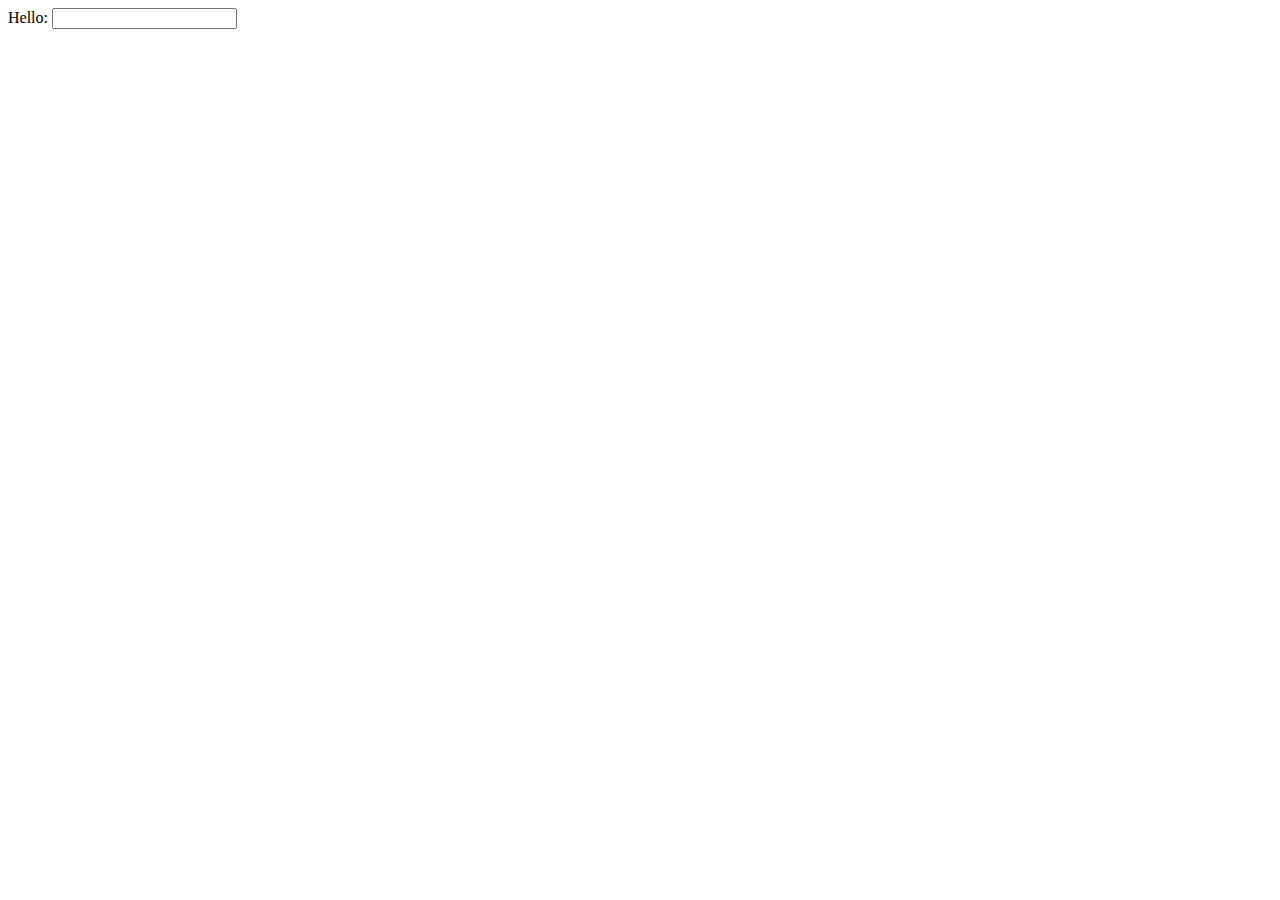
<file: 01/index.html>
<!DOCTYPE html>
<html lang="en">
<head>
    <meta charset="UTF-8">
    <title>Title</title>
</head>
<body>
Hello: <input id="message"/>
<script>
    setInterval(function () {
        var messageInput = document.getElementById("message")
        window.alert(messageInput.value)
    }, 10000)
</script>
</body>
</html>
</file>
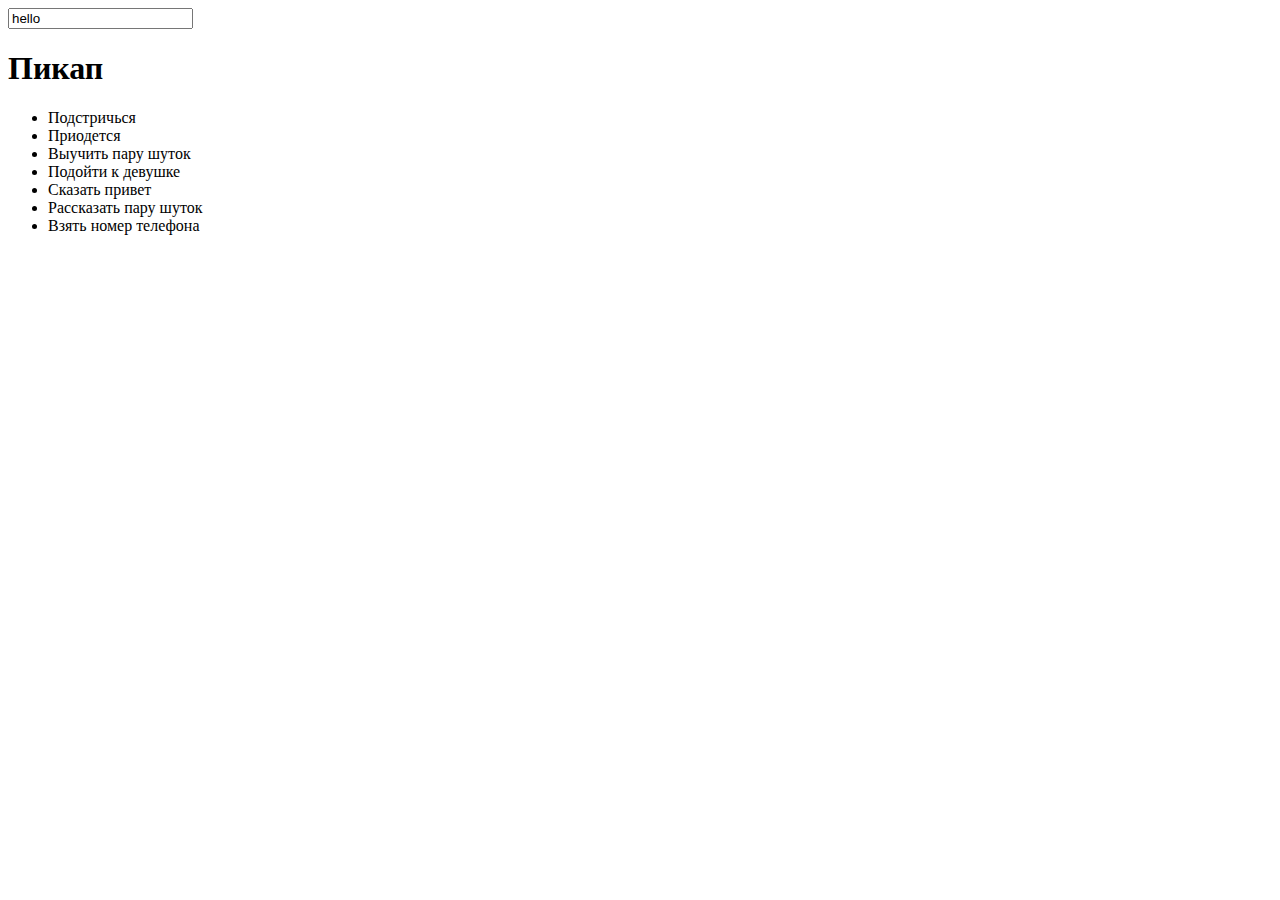
<file: 06 js с нуля, ваще с нуля (мой первый JS)/index.html>
<!DOCTYPE html>
<html lang="en">
<head>
    <meta charset="UTF-8">
    <title>Title</title>
</head>
<body>
<label>
    <input type="text" value="hello">
</label>

<h1>Пикап</h1>

<ul>
    <li>Подстричься</li>
    <li>Приодется</li>
    <li>Выучить пару шуток</li>
    <li>Подойти к девушке</li>
    <li>Сказать привет</li>
    <li>Рассказать пару шуток</li>
    <li>Взять номер телефона</li>
</ul>

<script>
    window.alert('number 1')
    window.alert('number 2')
    window.alert('number 3')
    window.alert('number 4')
    window.alert('number 5')
    window.alert('number 6')
    window.alert('number 7')
    window.alert('number 8')
    window.alert('number 9')
    window.alert('number 10')
</script>

</body>
</html>
</file>
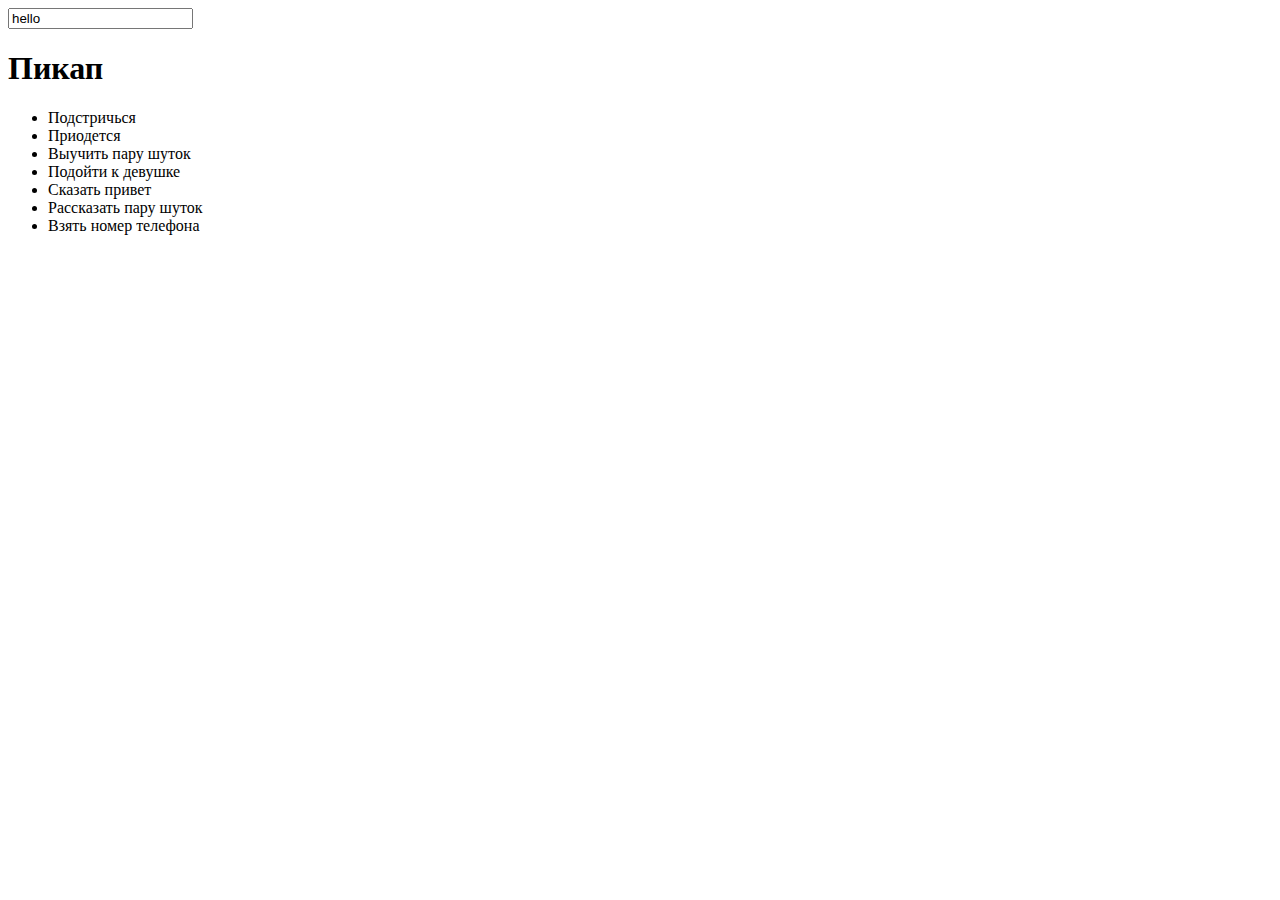
<file: 07 js с нуля переменные/index.html>
<!DOCTYPE html>
<html lang="en">
<head>
    <meta charset="UTF-8">
    <title>Title</title>
</head>
<body>
<label>
    <input type="text" value="hello">
</label>

<h1>Пикап</h1>

<ul>
    <li>Подстричься</li>
    <li>Приодется</li>
    <li>Выучить пару шуток</li>
    <li>Подойти к девушке</li>
    <li>Сказать привет</li>
    <li>Рассказать пару шуток</li>
    <li>Взять номер телефона</li>
</ul>

<script>
    let str1;
    str1 = 'number1'

    let translateOfWordCat;
    translateOfWordCat='Кот'



    window.alert(str1)
    window.alert(translateOfWordCat)
</script>
</body>
</html>
</file>
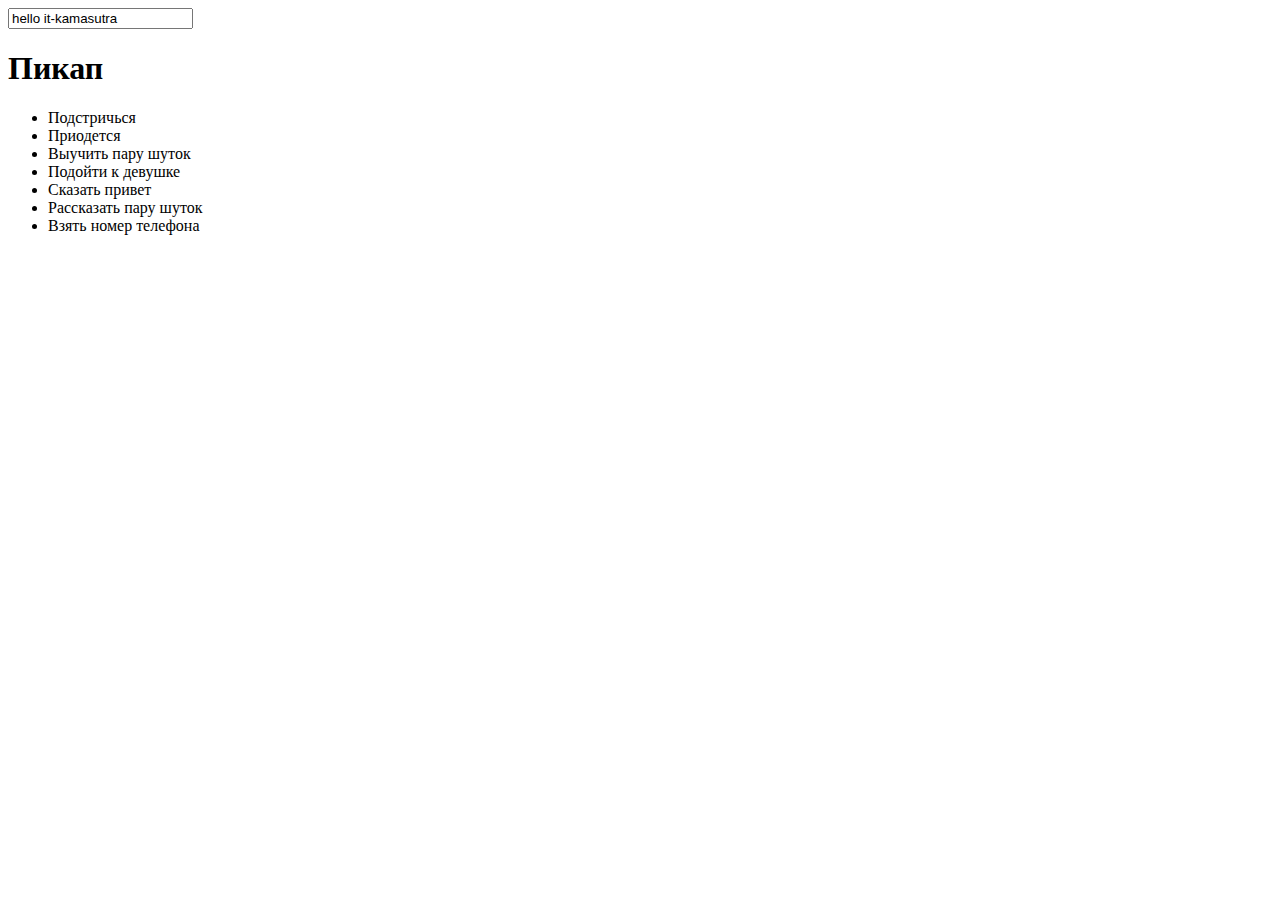
<file: 08 js с нуля ваще с нуля (getElementById)/index.html>
<!DOCTYPE html>
<html lang="en">
<head>
    <meta charset="UTF-8">
    <title>Title</title>
</head>
<body>
<label>
    <input value="hello it-kamasutra" class="input-message input" id="hello-message">
</label>

<h1>Пикап</h1>

<ul>
    <li>Подстричься</li>
    <li>Приодется</li>
    <li>Выучить пару шуток</li>
    <li>Подойти к девушке</li>
    <li>Сказать привет</li>
    <li>Рассказать пару шуток</li>
    <li>Взять номер телефона</li>
</ul>

<script>
    var helloMessageElement;


    var helloMessageId;
    helloMessageId = 'hello-message'

    helloMessageElement = document.getElementById(helloMessageId)

    window.alert(helloMessageElement.value)
    window.alert(helloMessageElement.className)
    window.alert(helloMessageElement.id)
</script>
</body>
</html>
</file>
